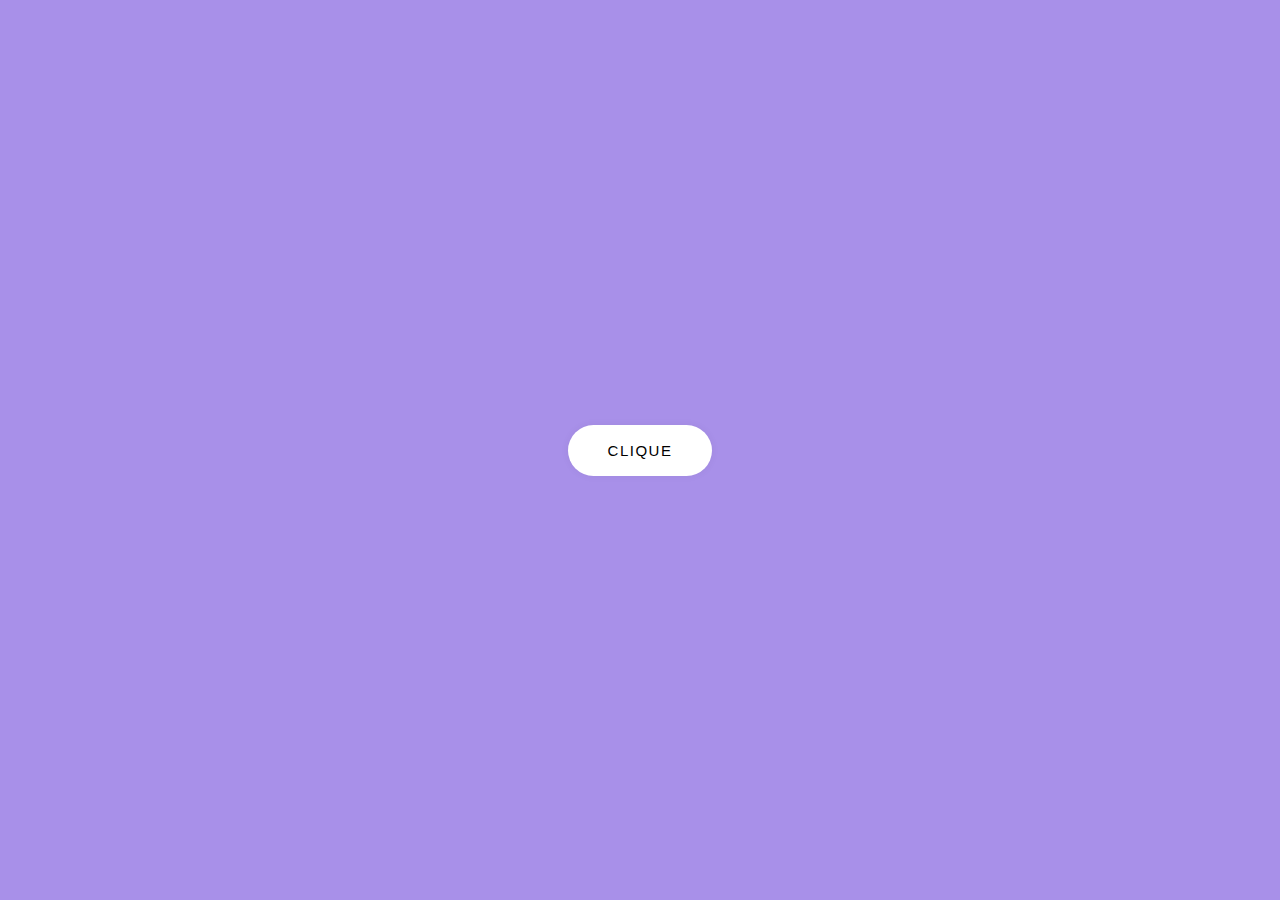
<file: index.html>
<!DOCTYPE html>
<html lang="en">
<head>
    <meta charset="UTF-8">
    <meta name="viewport" content="width=device-width, initial-scale=1.0">
    <link rel="stylesheet" href="style.css">
    <title>Botão</title>
</head>
<body>
    <div class="button-container">
        <a href="./Olimpíadas.html">
            <button class="button">Clique</button>
        </a>  
    </div> 
</body>
</html>
</file>
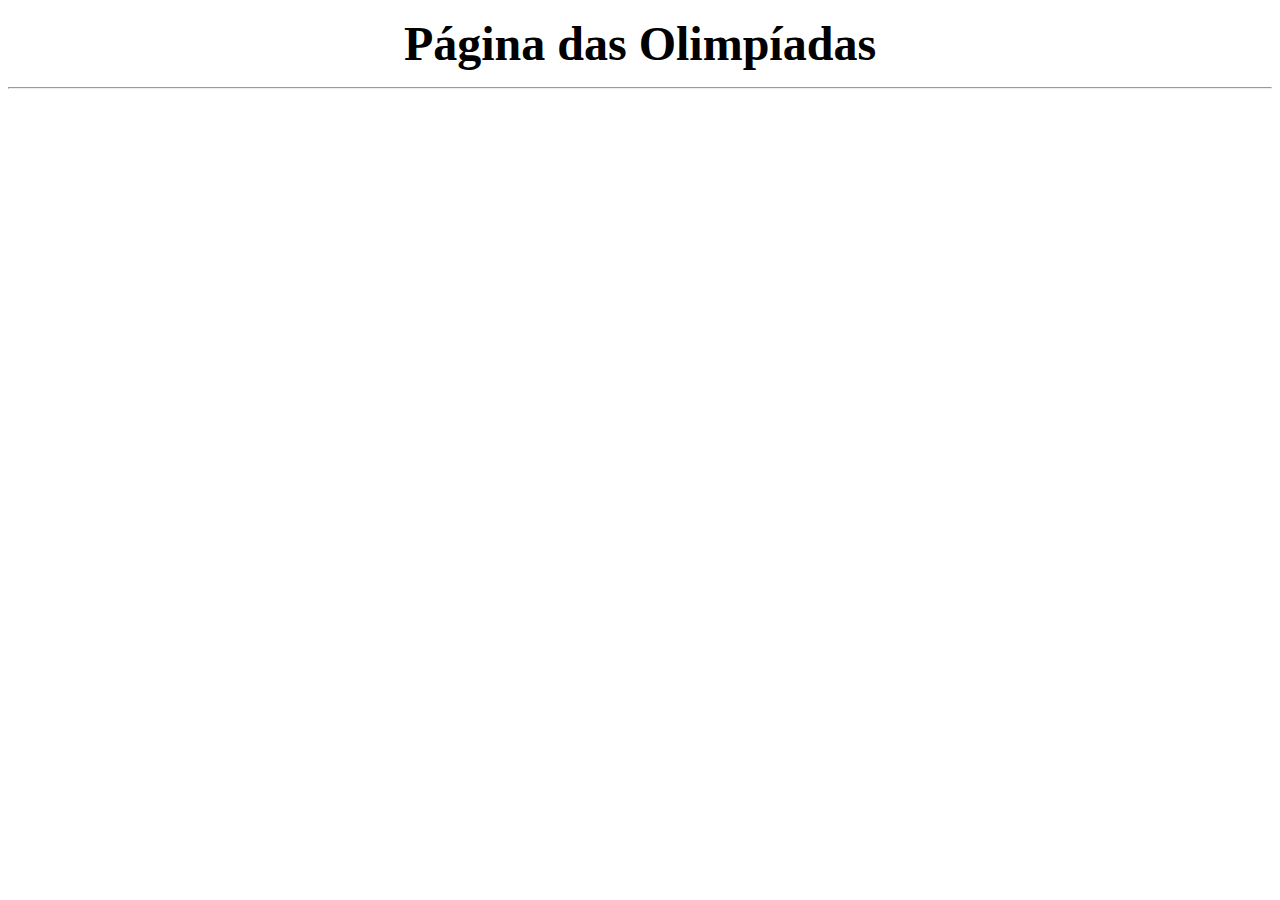
<file: teste.html>
<!DOCTYPE html>
<html lang="en">
<head>
    <meta charset="UTF-8">
    <meta name="viewport" content="width=device-width, initial-scale=1.0">
    <title>Página das olimpíadas</title>
</head>
<body>
    <P ALIGN=center> <FONT FACE="Cosmic sans MS"><font size="7"><B>Página das Olimpíadas</font></FONT>
    <hr>
    <p></p>
</body>
</html>
</file>
<file: style.css>
*{
    background-color:#a890e9; 
    margin-top: 60px;
    margin-left: 70px;
    margin: 0;
    padding: 0;
    box-sizing: border-box;
}

body {
    height: 100vh;
    display: flex;
    justify-content: center;
    align-items: center;
    font-family: Arial, sans-serif;
}

button {
    padding: 17px 40px;
    border-radius: 50px;
    border: 0;
    background-color:white;
    box-shadow: #0000000d 0 0 8px;
    letter-spacing: 1.5px;
    text-transform: uppercase;
    font-size: 15px;
    transition: all .5s ease;       
}

.button-container {
    display: flex;
    justify-content: center;
    align-items: center;
}

button:hover {
    letter-spacing: 3px;
    background-color:#5d18dc;
    color: #fff; 
    box-shadow: #5d18dc 0px 7px 29px 0px; 
}
 

button:active {
    letter-spacing: 3px;
    background-color: #5d15dc; 
    color: #fff; 
    box-shadow: #5d18dc 0px 0px 0px 0px; 
    transform: translateY(10px); 
    transition: 100ms;
}
</file>
